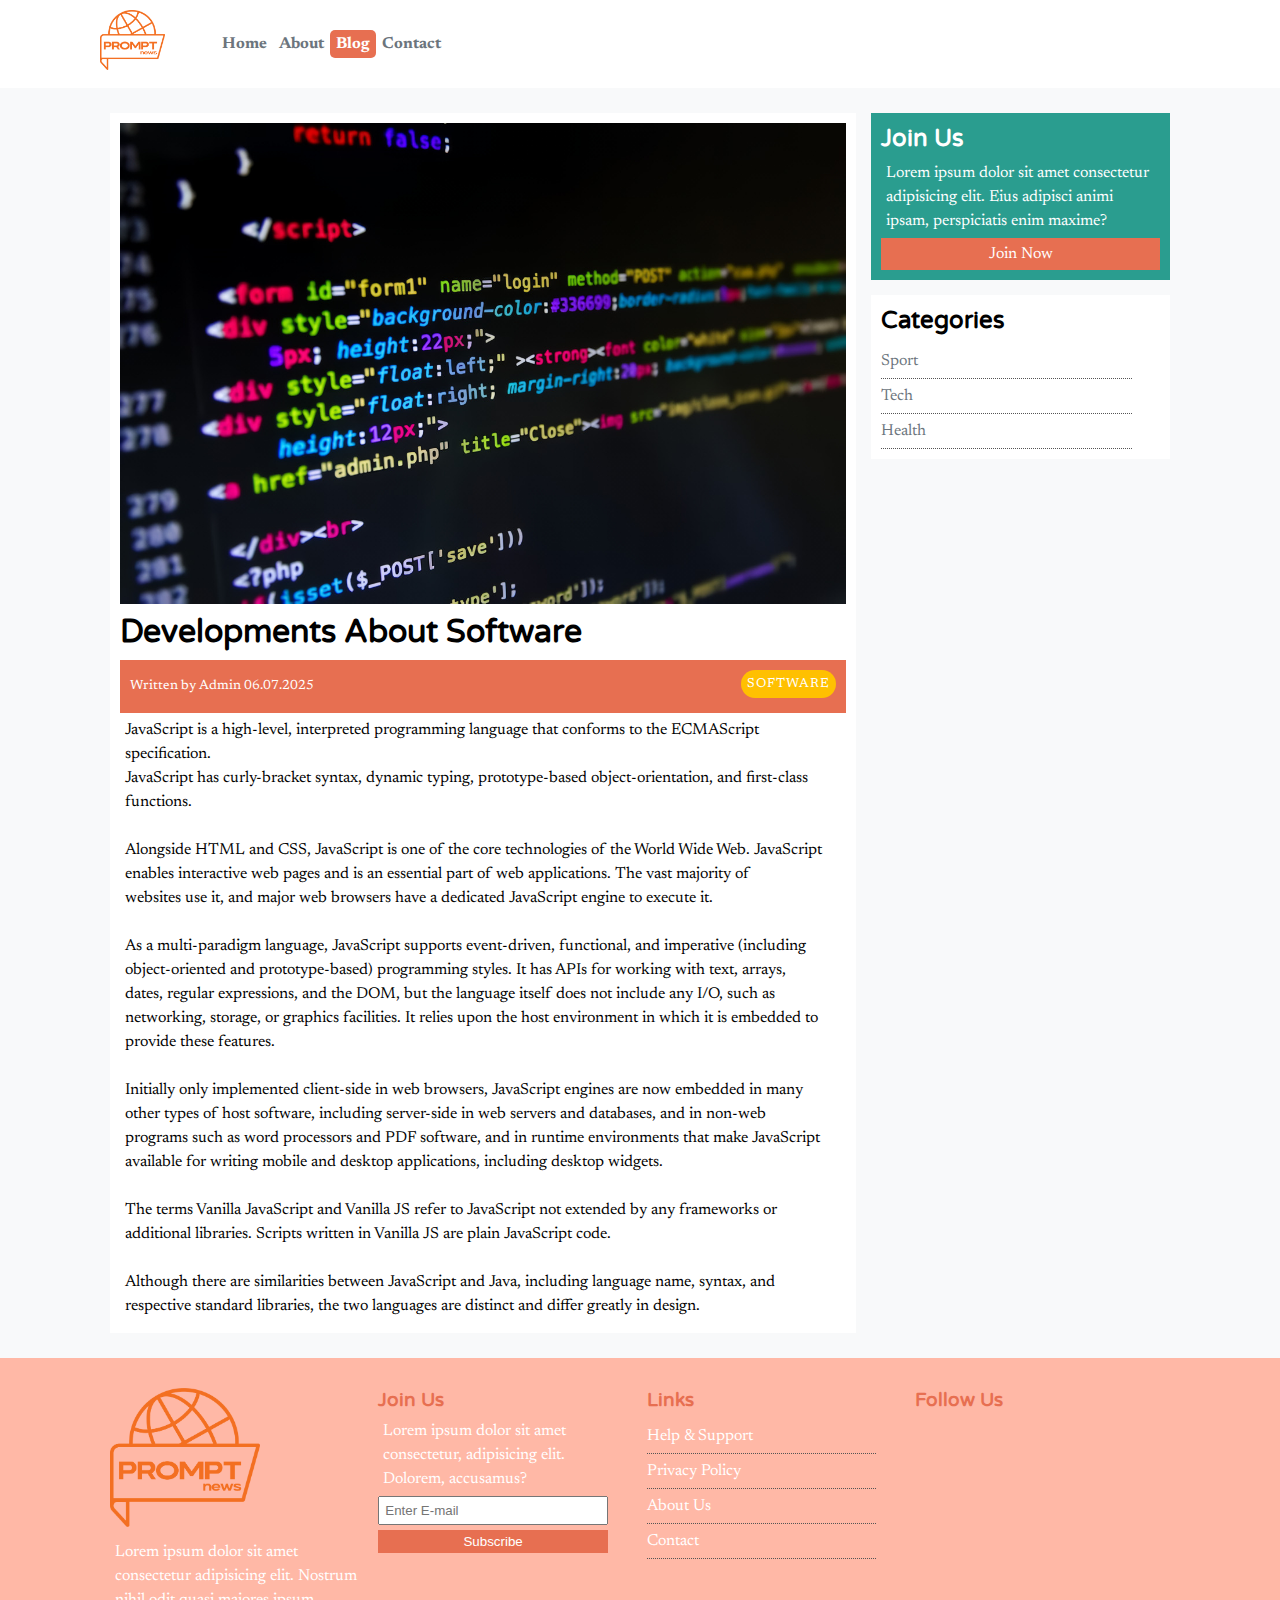
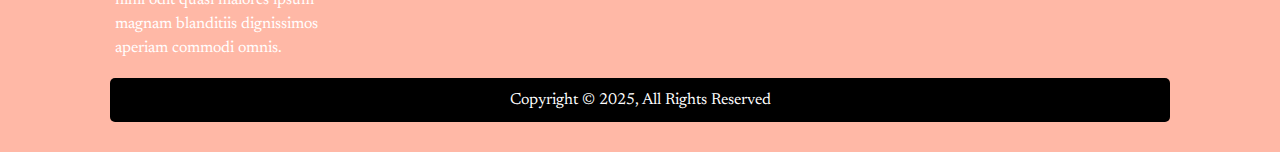
<file: prompt-news/article.html>
<!DOCTYPE html>
<html lang="tr">
<head>
    <meta charset="UTF-8">
    <meta http-equiv="X-UA-Compatible" content="IE=edge">
    <meta name="viewport" content="width=device-width, initial-scale=1.0">
    <link rel="stylesheet" href="https://cdnjs.cloudflare.com/ajax/libs/font-awesome/6.4.0/css/all.min.css" integrity="sha512-iecdLmaskl7CVkqkXNQ/ZH/XLlvWZOJyj7Yy7tcenmpD1ypASozpmT/E0iPtmFIB46ZmdtAc9eNBvH0H/ZpiBw==" crossorigin="anonymous" referrerpolicy="no-referrer" />
    <link href="https://fonts.googleapis.com/css2?family=Newsreader&family=Varela+Round&display=swap" rel="stylesheet">
    <link rel="icon" type="image/png" sizes="32x32"  href="logo.png">
    <link rel="stylesheet" href="css/style.css">
    <link rel="stylesheet" media="screen and (max-width: 768px)" href="css/mobile.css">
    <title>Prompt News</title>
</head>
<body>

<!-- Navbar -->
    <nav id="main-nav" class="nav">
        <div class="container">
            <a href="index.html"><img src="img/Logo.png" alt="logo" class="logo"></a>
            <ul>
                <li><a href="index.html">Home</a></li>
                <li><a href="#">About</a></li>
                <li><a href="#" class="active">Blog</a></li>
                <li><a href="#">Contact</a></li>
            </ul>
            <div class="social-icons">
                <a id="ins" href="https://www.instagram.com" target="_blank"><i class="fab fa-instagram fa-2x"></i></a>
                <a id="fa" href="https://www.facebook.com" target="_blank"><i class="fab fa-facebook fa-2x"></i></a>
                <a id="tw" href="https://twitter.com" target="_blank"><i class="fab fa-twitter fa-2x"></i></a>
                <a id="yt" href="https://www.youtube.com" target="_blank"><i class="fab fa-youtube fa-2x"></i></a>
            </div>
        </div>
    </nav>

<!-- Articles -->
    <section id="articles">
        <div class="container">
            <div class="page-container">
                <article id="article" class="card">
                    <img src="img/Software.jpg" alt="software pp">
                    <h1>Developments About Software</h1>
                    <div class="meta">
                        <small>
                            <i class="fas fa-user"></i> Written by Admin 06.07.2025
                        </small>
                        <div class="category bg-warning">SOFTWARE</div>
                    </div>
                    <p>
                        JavaScript is a high-level, interpreted programming language that conforms to the ECMAScript <br> specification. <br> JavaScript has curly-bracket syntax, dynamic typing, prototype-based object-orientation, and first-class <br> functions. <br> <br> Alongside HTML and CSS, JavaScript is one of the core technologies of the World Wide Web. JavaScript <br> enables interactive web pages and is an essential part of web applications. The vast majority of <br> websites use it, and major web browsers have a dedicated JavaScript engine to execute it. <br> <br> As a multi-paradigm language, JavaScript supports event-driven, functional, and imperative (including <br> object-oriented and prototype-based) programming styles. It has APIs for working with text, arrays, <br> dates, regular expressions, and the DOM, but the language itself does not include any I/O, such as <br> networking, storage, or graphics facilities. It relies upon the host environment in which it is embedded to <br> provide these features. <br> <br> Initially only implemented client-side in web browsers, JavaScript engines are now embedded in many <br> other types of host software, including server-side in web servers and databases, and in non-web <br> programs such as word processors and PDF software, and in runtime environments that make JavaScript <br> available for writing mobile and desktop applications, including desktop widgets. <br> <br> The terms Vanilla JavaScript and Vanilla JS refer to JavaScript not extended by any frameworks or <br> additional libraries. Scripts written in Vanilla JS are plain JavaScript code. <br> <br> Although there are similarities between JavaScript and Java, including language name, syntax, and <br> respective standard libraries, the two languages are distinct and differ greatly in design.
                    </p>
                </article>

                <aside class="card bg-secondary">
                    <h2>Join Us</h2>
                    <p>
                        Lorem ipsum dolor sit amet consectetur adipisicing elit. Eius adipisci animi ipsam, perspiciatis enim maxime?
                    </p>
                    <a href="#" class="btn btn-primary btn-block">Join Now</a>
                </aside>

                <aside id="categories" class="card">
                    <h2>Categories</h2>
                    <ul>
                        <li><a href="#"><i class="fas fa-chevron-right"></i> Sport</a></li>
                        <li><a href="#"><i class="fas fa-chevron-right"></i> Tech</a></li>
                        <li><a href="#"><i class="fas fa-chevron-right"></i> Health</a></li>
                    </ul>
                </aside>
            </div>
        </div>
    </section>

<!-- Footer -->
    <footer id="main-footer" class="py-2">
        <div class="container footer-container">
            <div>
                <img src="img/Logo.png" alt="logo" class="logo">
                <p>Lorem ipsum dolor sit amet consectetur adipisicing elit. Nostrum nihil odit quasi maiores ipsum magnam blanditiis dignissimos aperiam commodi omnis.</p>

            </div>

            <div>
                <h3 style="color: var(--primary-color);">Join Us</h3>
                <p>Lorem ipsum dolor sit amet consectetur, adipisicing elit. Dolorem, accusamus?</p>
                <form action="">
                    <input type="email" name="" id="" placeholder="Enter E-mail">
                    <input type="submit" value="Subscribe" class="btn btn-primary">
                </form>
            </div>

            <div>
                <h3 style="color: var(--primary-color);">Links</h3>
                <ul>
                    <li><a href="#">Help & Support</a></li>
                    <li><a href="#">Privacy Policy</a></li>
                    <li><a href="#">About Us</a></li>
                    <li><a href="#">Contact</a></li>
                </ul>
            </div>

            <div>
                <h3 style="color: var(--primary-color);">Follow Us</h3>
                <div class="social-icons">
                    <a id="ins" href="https://www.instagram.com" target="_blank"><i class="fab fa-instagram fa-2x"></i></a>
                    <a id="fa" href="https://www.facebook.com" target="_blank"><i class="fab fa-facebook fa-2x"></i></a>
                    <a id="tw" href="https://twitter.com" target="_blank"><i class="fab fa-twitter fa-2x"></i></a>
                    <a id="yt" href="https://www.youtube.com" target="_blank"><i class="fab fa-youtube fa-2x"></i></a>
                </div>
            </div>

            <div>
                <p>Copyright &copy; 2025, All Rights Reserved</p>
            </div>
        </div>
    </footer>

</body>
</html>
</file>
<file: prompt-news/css/style.css>
:root {
    --primary-color: #e76f51;
    --secondary-color: #2a9d8f;
    --danger-color: #f44336;
    --warning-color: #ffc001;
    --success-color: #1ca345;
    --sport-color: #321fdb;
    --healt-color: #c797eb;
    --report-color: #0081ff;
    --footer-color: #ffb8a6;
    --light-color: #f8f9fa;
    --dark-color: #6c757d;
    --max-width: 1100px;
}

* {
    margin: 0;
    padding: 0;
    box-sizing: border-box;
}

html {
    font-size: 10px;
}

body {
    font-family: 'Newsreader', serif;
    font-size: 1.6rem;
    line-height: 1.5;
    background-color: var(--light-color);
}

a {
    color: var(--dark-color);
    text-decoration: none;
}

ul {
    list-style: none;
}

img {
    width: 100%;
}

h1, h2, h3, h4, h5, h6 {
    font-family: 'Varela Round', sans-serif;
    margin-bottom: .7rem;
    line-height: 1.3;
}

p {
    margin: .5rem;
}

/* Utils */
.container {
    max-width: var(--max-width);
    margin: 0 auto;
    padding: 0 2rem;
}

.btn {
    display: inline-block;
    border: none;
    background-color: var(--dark-color);
    color: #fff;
    padding: .4rem 1.6rem;
    text-align: center;
}

.btn-light { background-color: var(--light-color); }
.btn-dark { background-color: var(--dark-color); }
.btn-primary { background-color: var(--primary-color); }

.btn-primary:hover { opacity: 0.7; }

.btn-block {
    display: block;
    width: 100%;
    text-align: center;
}

/* Colors */
.bg-primary { background-color: var(--primary-color); color: #fff; }
.bg-secondary { background-color: var(--secondary-color) !important; color: #fff; }
.bg-danger { background-color: var(--danger-color); color: #fff; }
.bg-warning { background-color: var(--warning-color); color: #fff; }
.bg-success { background-color: var(--success-color); color: #fff; }
.bg-sport { background-color: var(--sport-color); color: #fff; }
.bg-healt { background-color: var(--healt-color); color: #fff; }
.bg-report { background-color: var(--report-color); color: #fff; }
.bg-light { background-color: var(--light-color); color: var(--dark-color); }
.bg-dark { background-color: var(--dark-color); color: #fff; }

.p-1 { padding: 0.5rem; }
.p-2 { padding: 0.6rem; }
.p-3 { padding: 0.8rem; }
.p-4 { padding: 1rem; }

.pt-1 { padding-top: 0.5rem; }
.pt-2 { padding-top: 0.6rem; }
.pt-3 { padding-top: 0.8rem; }
.pt-4 { padding-top: 1rem; }

.py-1 { padding-top: 0.5rem; padding-bottom: 0.5rem; }
.py-2 { padding-top: 3rem; padding-bottom: 3rem; }

.px-1 { padding-right: 0.5rem; padding-left: 0.5rem; }
.px-2 { padding-right: 0.6rem; padding-left: 0.6rem; }

.m-1 { margin: 0.5rem; }
.m-2 { margin: 0.6rem; }
.m-3 { margin: 0.8rem; }
.m-4 { margin: 1rem; }

.mb-1 { margin-bottom: 0.5rem; }
.mb-2 { margin-bottom: 0.6rem; }
.mb-3 { margin-bottom: 0.8rem; }
.mb-4 { margin-bottom: 1.6rem; }

.card {
    background-color: #fff;
    padding: 1rem;
}

.card-primary {
    background-color: var(--primary-color);
    padding: 1rem;
}

.category {
    display: inline-block;
    color: #fff;
    font-size: 1.3rem;
    letter-spacing: 1px;
    padding: .4rem .6rem;
    border-radius: 15px;
    margin-bottom: .5rem;
}


/* Navbar */
#main-nav {
    background-color: #fff;
    position: sticky;
    top: 0;
    z-index: 3;
}

#main-nav .container {
    display: grid;
    grid-template-columns: 0.6fr 3fr 2fr;
    padding: 1rem;
    align-items: center;
}

#main-nav .logo {
    width: 6.5rem;
}

#main-nav .logo:hover {
    cursor: pointer;
    opacity: 0.7;
    transition: all 0.5s;
}

#main-nav ul {
    display: flex;
    justify-self: start;
}

#main-nav ul li a {
    padding: 0.6rem;
    font-weight: bold;
}

#main-nav ul li a.active,
#main-nav ul li a:hover.active {
  background-color: var(--primary-color);
  color: #fff;
  border-radius: 5px;
}

#main-nav ul li a:hover {
    background-color: var(--light-color);
    color: var(--primary-color);
}

#main-nav .social-icons {
    justify-self: end;
}

/* Icons */
#main-nav #ins i:hover {
    color: #405DE6;
    background: linear-gradient(to right, #405DE6, #5851DB, #833AB4, #C13584, #E1306C, #FD1D1D, #F56040, #FFB8B8);
    -webkit-background-clip: text;
    -webkit-text-fill-color: transparent;
}

#main-nav #fa:hover {
    color: #4267B2;
}

#main-nav #tw:hover {
    color: #1DA1F2;
}

#main-nav #yt:hover {
    color: #c4302b;
}


#main-footer #ins i {
    color: #405DE6;
    background: linear-gradient(to right, #405DE6, #5851DB, #833AB4, #C13584, #E1306C, #FD1D1D, #F56040, #FFB8B8);
    -webkit-background-clip: text;
    -webkit-text-fill-color: transparent;
}

#main-footer #fa {
    color: #4267B2;
}

#main-footer #tw {
    color: #1DA1F2;
}

#main-footer #yt {
    color: #c4302b;
}


/* Header */
#header {
    color: #fff;
    background-color: #333;
    padding: 2rem;
    position: relative;
}

#header:before {
    content: '';
    background: url('../img/rowing.jpeg') no-repeat center center/cover;
    position: absolute;
    top: 0;
    left: 0;
    width: 100%;
    height: 100%;
    opacity: 0.5;
}

#header .header-container {
    display: grid;
    grid-template-columns: repeat(2, 1fr);
    height: 50vh;
    align-items: center;
}

#header .header-content {
    z-index: 2;
}

/* Articles */
.card img:hover {
    cursor: pointer;
    opacity: 0.8;
    transition: all 0.5s;
}

#main-articles .articles-container {
    display: grid;
    grid-template-columns: repeat(3, 1fr);
    gap: 1rem;
}

/* Footer */
#main-footer {
    background-color: var(--footer-color);
    color: #fff;
}

#main-footer img {
    width: 15rem;
}

#main-footer a:hover {
    opacity: 0.7;
}

#main-footer .footer-container {
    display: grid;
    grid-template-columns: repeat(4, 1fr);
    gap: 1.3rem;
}

#main-footer .footer-container > *:last-child {
    background-color: #000000;
    grid-column: 1 / span 4;
    padding: .5rem;
    text-align: center;
    border-radius: 0.5rem;
}

#main-footer .logo:hover {
    cursor: pointer;
    opacity: 0.7;
    transition: all 0.5s;
}

#main-footer .footer-container input[type='email'] {
    width: 90%;
    padding: .5rem;
    margin-bottom: .5rem;
}

#main-footer .footer-container input[type='submit'] {
    width: 90%;
}

#main-footer a {
    color: #fff;
}

#main-footer .footer-container ul li {
    padding: .5rem 0;
    border-bottom: 1px dotted #555;
    width: 90%;
}

#main-footer .footer-container ul li a:hover {
    color: var(--primary-color);
    transition: all 0.5s;
}

/* Article Details */
.page-container {
    display: grid;
    grid-template-columns: 5fr 2fr;
    margin: 2.5rem 0;
    gap: 1.5rem;
}

.page-container > *:first-child {
    grid-row: 1 / span 3;
}

#article .meta {
    display: flex;
    justify-content: space-between;
    align-items: center;
    padding: 1rem;
    background-color: var(--primary-color);
    color: #fff;
}

.page-container #categories ul li {
    padding: .5rem 0;
    border-bottom: 1px dotted #555;
    width: 90%;
}

.page-container #categories ul li a:hover {
    color: var(--primary-color);
}
</file>
<file: prompt-news/css/mobile.css>
#main-nav .social-icons {
    display: none;
}

#main-nav .container {
    grid-template-columns: 1;
    gap: 1rem;
}

#main-nav ul,
#main-nav img {
    justify-self: center;
}

#main-articles .articles-container {
    grid-template-columns: repeat(2, 1fr);
}

/* Mobile */
    @media (max-width: 600px) {

        #main-nav .container {
            display: flex;
            flex-direction: column;
            align-items: center;
            justify-content: center;
            text-align: center;
        }

        #header .header-container,
        #main-articles .articles-container,
        #main-footer .footer-container {
            grid-template-columns: 1fr;
        }

        #main-footer .footer-container > *:last-child {
            grid-column: 1;
        }

        #main-footer .footer-container > * {
            border-bottom: 1px dotted #444;
            padding-bottom: 1rem;
        }

        .page-container {
            grid-template-columns: 1fr;
        }

        #main-nav .logo {
            justify-content: center;
            align-items: center;
        }
    }
</file>
